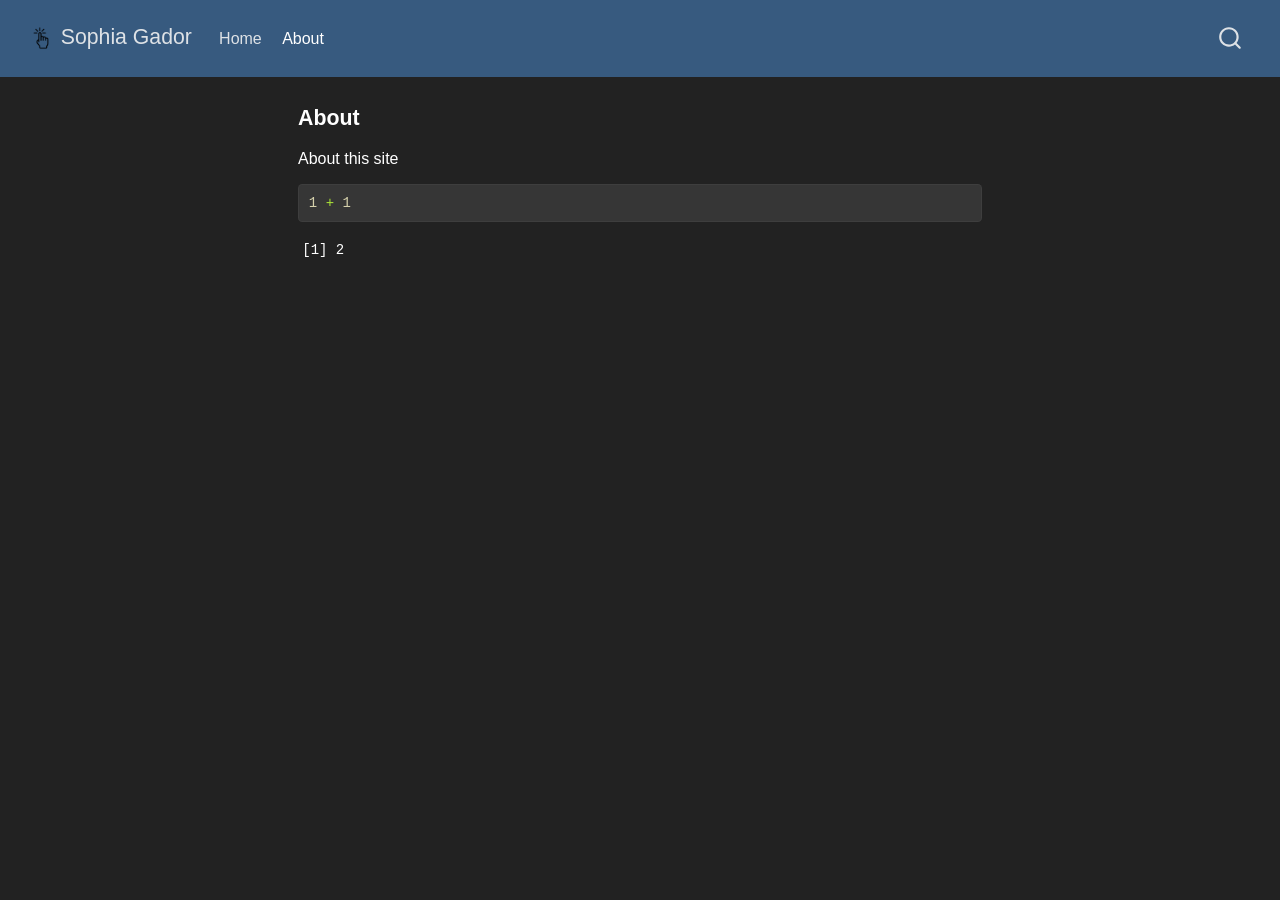
<file: docs/about.html>
<!DOCTYPE html>
<html xmlns="http://www.w3.org/1999/xhtml" lang="en" xml:lang="en"><head>

<meta charset="utf-8">
<meta name="generator" content="quarto-1.9.37">

<meta name="viewport" content="width=device-width, initial-scale=1.0, user-scalable=yes">


<title>About – Sophia Gador</title>
<style>
/* Default styles provided by pandoc.
** See https://pandoc.org/MANUAL.html#variables-for-html for config info.
*/
code{white-space: pre-wrap;}
span.smallcaps{font-variant: small-caps;}
div.columns{display: flex; gap: min(4vw, 1.5em);}
div.column{flex: auto; overflow-x: auto;}
div.hanging-indent{margin-left: 1.5em; text-indent: -1.5em;}
ul.task-list{list-style: none;}
ul.task-list li input[type="checkbox"] {
  width: 0.8em;
  margin: 0 0.8em 0.2em -1em; /* quarto-specific, see https://github.com/quarto-dev/quarto-cli/issues/4556 */ 
  vertical-align: middle;
}
/* CSS for syntax highlighting */
html { -webkit-text-size-adjust: 100%; }
pre > code.sourceCode { white-space: pre; position: relative; }
pre > code.sourceCode > span { display: inline-block; line-height: 1.25; }
pre > code.sourceCode > span:empty { height: 1.2em; }
.sourceCode { overflow: visible; }
code.sourceCode > span { color: inherit; text-decoration: inherit; }
div.sourceCode { margin: 1em 0; }
pre.sourceCode { margin: 0; }
@media screen {
div.sourceCode { overflow: auto; }
}
@media print {
pre > code.sourceCode { white-space: pre-wrap; }
pre > code.sourceCode > span { text-indent: -5em; padding-left: 5em; }
}
pre.numberSource code
  { counter-reset: source-line 0; }
pre.numberSource code > span
  { position: relative; left: -4em; counter-increment: source-line; }
pre.numberSource code > span > a:first-child::before
  { content: counter(source-line);
    position: relative; left: -1em; text-align: right; vertical-align: baseline;
    border: none; display: inline-block;
    -webkit-touch-callout: none; -webkit-user-select: none;
    -khtml-user-select: none; -moz-user-select: none;
    -ms-user-select: none; user-select: none;
    padding: 0 4px; width: 4em;
  }
pre.numberSource { margin-left: 3em;  padding-left: 4px; }
div.sourceCode
  {   }
@media screen {
pre > code.sourceCode > span > a:first-child::before { text-decoration: underline; }
}
</style>


<script src="site_libs/quarto-nav/quarto-nav.js"></script>
<script src="site_libs/quarto-nav/headroom.min.js"></script>
<script src="site_libs/clipboard/clipboard.min.js"></script>
<script src="site_libs/quarto-search/autocomplete.umd.js"></script>
<script src="site_libs/quarto-search/fuse.min.js"></script>
<script src="site_libs/quarto-search/quarto-search.js"></script>
<meta name="quarto:offset" content="./">
<link href="./favicon.png" rel="icon" type="image/png">
<script src="site_libs/quarto-html/quarto.js" type="module"></script>
<script src="site_libs/quarto-html/tabsets/tabsets.js" type="module"></script>
<script src="site_libs/quarto-html/popper.min.js"></script>
<script src="site_libs/quarto-html/tippy.umd.min.js"></script>
<script src="site_libs/quarto-html/anchor.min.js"></script>
<link href="site_libs/quarto-html/tippy.css" rel="stylesheet">
<link href="site_libs/quarto-html/quarto-syntax-highlighting-dark-d0ae9245876894da5ac7e18953ecc5cc.css" rel="stylesheet" id="quarto-text-highlighting-styles">
<script src="site_libs/bootstrap/bootstrap.min.js"></script>
<link href="site_libs/bootstrap/bootstrap-icons.css" rel="stylesheet">
<link href="site_libs/bootstrap/bootstrap-00feface57a40fb7a06c8694f9a70c45.min.css" rel="stylesheet" append-hash="true" id="quarto-bootstrap" data-mode="dark">
<script id="quarto-search-options" type="application/json">{
  "location": "navbar",
  "copy-button": false,
  "collapse-after": 3,
  "panel-placement": "end",
  "type": "overlay",
  "limit": 50,
  "keyboard-shortcut": [
    "f",
    "/",
    "s"
  ],
  "show-item-context": false,
  "language": {
    "search-no-results-text": "No results",
    "search-matching-documents-text": "matching documents",
    "search-copy-link-title": "Copy link to search",
    "search-hide-matches-text": "Hide additional matches",
    "search-more-match-text": "more match in this document",
    "search-more-matches-text": "more matches in this document",
    "search-clear-button-title": "Clear",
    "search-text-placeholder": "",
    "search-detached-cancel-button-title": "Cancel",
    "search-submit-button-title": "Submit",
    "search-label": "Search"
  }
}</script>


<link rel="stylesheet" href="styles.css">
</head>

<body class="floating nav-fixed quarto-light">

<div id="quarto-search-results"></div>
  <header id="quarto-header" class="headroom fixed-top">
    <nav class="navbar navbar-expand-lg " data-bs-theme="dark">
      <div class="navbar-container container-fluid">
      <div class="navbar-brand-container mx-auto">
    <a href="./index.html" class="navbar-brand navbar-brand-logo">
    <img src="./logo.png" alt="" class="navbar-logo light-content">
    <img src="./logo.png" alt="" class="navbar-logo dark-content">
    </a>
    <a class="navbar-brand" href="./index.html">
    <span class="navbar-title">Sophia Gador</span>
    </a>
  </div>
            <div id="quarto-search" class="" title="Search"></div>
          <button class="navbar-toggler" type="button" data-bs-toggle="collapse" data-bs-target="#navbarCollapse" aria-controls="navbarCollapse" role="menu" aria-expanded="false" aria-label="Toggle navigation" onclick="if (window.quartoToggleHeadroom) { window.quartoToggleHeadroom(); }">
  <span class="navbar-toggler-icon"></span>
</button>
          <div class="collapse navbar-collapse" id="navbarCollapse">
            <ul class="navbar-nav navbar-nav-scroll me-auto">
  <li class="nav-item">
    <a class="nav-link" href="./index.html"> 
<span class="menu-text">Home</span></a>
  </li>  
  <li class="nav-item">
    <a class="nav-link active" href="./about.html" aria-current="page"> 
<span class="menu-text">About</span></a>
  </li>  
</ul>
          </div> <!-- /navcollapse -->
            <div class="quarto-navbar-tools">
</div>
      </div> <!-- /container-fluid -->
    </nav>
</header>
<!-- content -->
<div id="quarto-content" class="quarto-container page-columns page-rows-contents page-layout-article page-navbar">
<!-- sidebar -->
  <nav id="quarto-sidebar" class="sidebar collapse collapse-horizontal quarto-sidebar-collapse-item sidebar-navigation floating overflow-auto">
    
</nav>
<div id="quarto-sidebar-glass" class="quarto-sidebar-collapse-item" data-bs-toggle="collapse" data-bs-target=".quarto-sidebar-collapse-item"></div>
<!-- margin-sidebar -->
    <div id="quarto-margin-sidebar" class="sidebar margin-sidebar zindex-bottom">
    </div>
<!-- main -->
<main class="content" id="quarto-document-content">

<header id="title-block-header" class="quarto-title-block default">
<div class="quarto-title">
<h1 class="title">About</h1>
</div>



<div class="quarto-title-meta">

    
  
    
  </div>
  


</header>


<p>About this site</p>
<div class="cell">
<div class="code-copy-outer-scaffold"><div class="sourceCode cell-code" id="cb1"><pre class="sourceCode r code-with-copy"><code class="sourceCode r"><span id="cb1-1"><a href="#cb1-1" aria-hidden="true" tabindex="-1"></a><span class="dv">1</span> <span class="sc">+</span> <span class="dv">1</span></span></code></pre></div><button title="Copy to Clipboard" class="code-copy-button"><i class="bi"></i></button></div>
<div class="cell-output cell-output-stdout">
<pre><code>[1] 2</code></pre>
</div>
</div>



</main> <!-- /main -->
<script id="quarto-html-after-body" type="application/javascript">
  window.document.addEventListener("DOMContentLoaded", function (event) {
    const icon = "";
    const anchorJS = new window.AnchorJS();
    anchorJS.options = {
      placement: 'right',
      icon: icon
    };
    anchorJS.add('.anchored');
    const isCodeAnnotation = (el) => {
      for (const clz of el.classList) {
        if (clz.startsWith('code-annotation-')) {                     
          return true;
        }
      }
      return false;
    }
    const onCopySuccess = function(e) {
      // button target
      const button = e.trigger;
      // don't keep focus
      button.blur();
      // flash "checked"
      button.classList.add('code-copy-button-checked');
      var currentTitle = button.getAttribute("title");
      button.setAttribute("title", "Copied!");
      let tooltip;
      if (window.bootstrap) {
        button.setAttribute("data-bs-toggle", "tooltip");
        button.setAttribute("data-bs-placement", "left");
        button.setAttribute("data-bs-title", "Copied!");
        tooltip = new bootstrap.Tooltip(button, 
          { trigger: "manual", 
            customClass: "code-copy-button-tooltip",
            offset: [0, -8]});
        tooltip.show();    
      }
      setTimeout(function() {
        if (tooltip) {
          tooltip.hide();
          button.removeAttribute("data-bs-title");
          button.removeAttribute("data-bs-toggle");
          button.removeAttribute("data-bs-placement");
        }
        button.setAttribute("title", currentTitle);
        button.classList.remove('code-copy-button-checked');
      }, 1000);
      // clear code selection
      e.clearSelection();
    }
    const getTextToCopy = function(trigger) {
      const outerScaffold = trigger.parentElement.cloneNode(true);
      const codeEl = outerScaffold.querySelector('code');
      for (const childEl of codeEl.children) {
        if (isCodeAnnotation(childEl)) {
          childEl.remove();
        }
      }
      return codeEl.innerText;
    }
    const clipboard = new window.ClipboardJS('.code-copy-button:not([data-in-quarto-modal])', {
      text: getTextToCopy
    });
    clipboard.on('success', onCopySuccess);
    if (window.document.getElementById('quarto-embedded-source-code-modal')) {
      const clipboardModal = new window.ClipboardJS('.code-copy-button[data-in-quarto-modal]', {
        text: getTextToCopy,
        container: window.document.getElementById('quarto-embedded-source-code-modal')
      });
      clipboardModal.on('success', onCopySuccess);
    }
      var localhostRegex = new RegExp(/^(?:http|https):\/\/localhost\:?[0-9]*\//);
      var mailtoRegex = new RegExp(/^mailto:/);
        var filterRegex = new RegExp('/' + window.location.host + '/');
      var isInternal = (href) => {
          return filterRegex.test(href) || localhostRegex.test(href) || mailtoRegex.test(href);
      }
      // Inspect non-navigation links and adorn them if external
     var links = window.document.querySelectorAll('a[href]:not(.nav-link):not(.navbar-brand):not(.toc-action):not(.sidebar-link):not(.sidebar-item-toggle):not(.pagination-link):not(.no-external):not([aria-hidden]):not(.dropdown-item):not(.quarto-navigation-tool):not(.about-link)');
      for (var i=0; i<links.length; i++) {
        const link = links[i];
        if (!isInternal(link.href)) {
          // undo the damage that might have been done by quarto-nav.js in the case of
          // links that we want to consider external
          if (link.dataset.originalHref !== undefined) {
            link.href = link.dataset.originalHref;
          }
        }
      }
    function tippyHover(el, contentFn, onTriggerFn, onUntriggerFn) {
      const config = {
        allowHTML: true,
        maxWidth: 500,
        delay: 100,
        arrow: false,
        appendTo: function(el) {
            return el.parentElement;
        },
        interactive: true,
        interactiveBorder: 10,
        theme: 'quarto',
        placement: 'bottom-start',
      };
      if (contentFn) {
        config.content = contentFn;
      }
      if (onTriggerFn) {
        config.onTrigger = onTriggerFn;
      }
      if (onUntriggerFn) {
        config.onUntrigger = onUntriggerFn;
      }
      window.tippy(el, config); 
    }
    const noterefs = window.document.querySelectorAll('a[role="doc-noteref"]');
    for (var i=0; i<noterefs.length; i++) {
      const ref = noterefs[i];
      tippyHover(ref, function() {
        // use id or data attribute instead here
        let href = ref.getAttribute('data-footnote-href') || ref.getAttribute('href');
        try { href = new URL(href).hash; } catch {}
        const id = href.replace(/^#\/?/, "");
        const note = window.document.getElementById(id);
        if (note) {
          return note.innerHTML;
        } else {
          return "";
        }
      });
    }
    const xrefs = window.document.querySelectorAll('a.quarto-xref');
    const processXRef = (id, note) => {
      // Strip column container classes
      const stripColumnClz = (el) => {
        el.classList.remove("page-full", "page-columns");
        if (el.children) {
          for (const child of el.children) {
            stripColumnClz(child);
          }
        }
      }
      stripColumnClz(note)
      if (id === null || id.startsWith('sec-')) {
        // Special case sections, only their first couple elements
        const container = document.createElement("div");
        if (note.children && note.children.length > 2) {
          container.appendChild(note.children[0].cloneNode(true));
          for (let i = 1; i < note.children.length; i++) {
            const child = note.children[i];
            if (child.tagName === "P" && child.innerText === "") {
              continue;
            } else {
              container.appendChild(child.cloneNode(true));
              break;
            }
          }
          if (window.Quarto?.typesetMath) {
            window.Quarto.typesetMath(container);
          }
          return container.innerHTML
        } else {
          if (window.Quarto?.typesetMath) {
            window.Quarto.typesetMath(note);
          }
          return note.innerHTML;
        }
      } else {
        // Remove any anchor links if they are present
        const anchorLink = note.querySelector('a.anchorjs-link');
        if (anchorLink) {
          anchorLink.remove();
        }
        if (window.Quarto?.typesetMath) {
          window.Quarto.typesetMath(note);
        }
        if (note.classList.contains("callout")) {
          return note.outerHTML;
        } else {
          return note.innerHTML;
        }
      }
    }
    for (var i=0; i<xrefs.length; i++) {
      const xref = xrefs[i];
      tippyHover(xref, undefined, function(instance) {
        instance.disable();
        let url = xref.getAttribute('href');
        let hash = undefined; 
        if (url.startsWith('#')) {
          hash = url;
        } else {
          try { hash = new URL(url).hash; } catch {}
        }
        if (hash) {
          const id = hash.replace(/^#\/?/, "");
          const note = window.document.getElementById(id);
          if (note !== null) {
            try {
              const html = processXRef(id, note.cloneNode(true));
              instance.setContent(html);
            } finally {
              instance.enable();
              instance.show();
            }
          } else {
            // See if we can fetch this
            fetch(url.split('#')[0])
            .then(res => res.text())
            .then(html => {
              const parser = new DOMParser();
              const htmlDoc = parser.parseFromString(html, "text/html");
              const note = htmlDoc.getElementById(id);
              if (note !== null) {
                const html = processXRef(id, note);
                instance.setContent(html);
              } 
            }).finally(() => {
              instance.enable();
              instance.show();
            });
          }
        } else {
          // See if we can fetch a full url (with no hash to target)
          // This is a special case and we should probably do some content thinning / targeting
          fetch(url)
          .then(res => res.text())
          .then(html => {
            const parser = new DOMParser();
            const htmlDoc = parser.parseFromString(html, "text/html");
            const note = htmlDoc.querySelector('main.content');
            if (note !== null) {
              // This should only happen for chapter cross references
              // (since there is no id in the URL)
              // remove the first header
              if (note.children.length > 0 && note.children[0].tagName === "HEADER") {
                note.children[0].remove();
              }
              const html = processXRef(null, note);
              instance.setContent(html);
            } 
          }).finally(() => {
            instance.enable();
            instance.show();
          });
        }
      }, function(instance) {
      });
    }
        let selectedAnnoteEl;
        const selectorForAnnotation = ( cell, annotation) => {
          let cellAttr = 'data-code-cell="' + cell + '"';
          let lineAttr = 'data-code-annotation="' +  annotation + '"';
          const selector = 'span[' + cellAttr + '][' + lineAttr + ']';
          return selector;
        }
        const selectCodeLines = (annoteEl) => {
          const doc = window.document;
          const targetCell = annoteEl.getAttribute("data-target-cell");
          const targetAnnotation = annoteEl.getAttribute("data-target-annotation");
          const annoteSpan = window.document.querySelector(selectorForAnnotation(targetCell, targetAnnotation));
          const lines = annoteSpan.getAttribute("data-code-lines").split(",");
          const lineIds = lines.map((line) => {
            return targetCell + "-" + line;
          })
          let top = null;
          let height = null;
          let parent = null;
          if (lineIds.length > 0) {
              //compute the position of the single el (top and bottom and make a div)
              const el = window.document.getElementById(lineIds[0]);
              top = el.offsetTop;
              height = el.offsetHeight;
              parent = el.parentElement.parentElement;
            if (lineIds.length > 1) {
              const lastEl = window.document.getElementById(lineIds[lineIds.length - 1]);
              const bottom = lastEl.offsetTop + lastEl.offsetHeight;
              height = bottom - top;
            }
            if (top !== null && height !== null && parent !== null) {
              // cook up a div (if necessary) and position it 
              let div = window.document.getElementById("code-annotation-line-highlight");
              if (div === null) {
                div = window.document.createElement("div");
                div.setAttribute("id", "code-annotation-line-highlight");
                div.style.position = 'absolute';
                parent.appendChild(div);
              }
              div.style.top = top - 2 + "px";
              div.style.height = height + 4 + "px";
              div.style.left = 0;
              let gutterDiv = window.document.getElementById("code-annotation-line-highlight-gutter");
              if (gutterDiv === null) {
                gutterDiv = window.document.createElement("div");
                gutterDiv.setAttribute("id", "code-annotation-line-highlight-gutter");
                gutterDiv.style.position = 'absolute';
                const codeCell = window.document.getElementById(targetCell);
                const gutter = codeCell.querySelector('.code-annotation-gutter');
                gutter.appendChild(gutterDiv);
              }
              gutterDiv.style.top = top - 2 + "px";
              gutterDiv.style.height = height + 4 + "px";
            }
            selectedAnnoteEl = annoteEl;
          }
        };
        const unselectCodeLines = () => {
          const elementsIds = ["code-annotation-line-highlight", "code-annotation-line-highlight-gutter"];
          elementsIds.forEach((elId) => {
            const div = window.document.getElementById(elId);
            if (div) {
              div.remove();
            }
          });
          selectedAnnoteEl = undefined;
        };
          // Handle positioning of the toggle
      window.addEventListener(
        "resize",
        throttle(() => {
          elRect = undefined;
          if (selectedAnnoteEl) {
            selectCodeLines(selectedAnnoteEl);
          }
        }, 10)
      );
      function throttle(fn, ms) {
      let throttle = false;
      let timer;
        return (...args) => {
          if(!throttle) { // first call gets through
              fn.apply(this, args);
              throttle = true;
          } else { // all the others get throttled
              if(timer) clearTimeout(timer); // cancel #2
              timer = setTimeout(() => {
                fn.apply(this, args);
                timer = throttle = false;
              }, ms);
          }
        };
      }
        // Attach click handler to the DT
        const annoteDls = window.document.querySelectorAll('dt[data-target-cell]');
        for (const annoteDlNode of annoteDls) {
          annoteDlNode.addEventListener('click', (event) => {
            const clickedEl = event.target;
            if (clickedEl !== selectedAnnoteEl) {
              unselectCodeLines();
              const activeEl = window.document.querySelector('dt[data-target-cell].code-annotation-active');
              if (activeEl) {
                activeEl.classList.remove('code-annotation-active');
              }
              selectCodeLines(clickedEl);
              clickedEl.classList.add('code-annotation-active');
            } else {
              // Unselect the line
              unselectCodeLines();
              clickedEl.classList.remove('code-annotation-active');
            }
          });
        }
    const findCites = (el) => {
      const parentEl = el.parentElement;
      if (parentEl) {
        const cites = parentEl.dataset.cites;
        if (cites) {
          return {
            el,
            cites: cites.split(' ')
          };
        } else {
          return findCites(el.parentElement)
        }
      } else {
        return undefined;
      }
    };
    var bibliorefs = window.document.querySelectorAll('a[role="doc-biblioref"]');
    for (var i=0; i<bibliorefs.length; i++) {
      const ref = bibliorefs[i];
      const citeInfo = findCites(ref);
      if (citeInfo) {
        tippyHover(citeInfo.el, function() {
          var popup = window.document.createElement('div');
          citeInfo.cites.forEach(function(cite) {
            var citeDiv = window.document.createElement('div');
            citeDiv.classList.add('hanging-indent');
            citeDiv.classList.add('csl-entry');
            var biblioDiv = window.document.getElementById('ref-' + cite);
            if (biblioDiv) {
              citeDiv.innerHTML = biblioDiv.innerHTML;
            }
            popup.appendChild(citeDiv);
          });
          return popup.innerHTML;
        });
      }
    }
  });
  </script>
</div> <!-- /content -->




</body></html>
</file>
<file: docs/site_libs/quarto-html/tippy.css>
.tippy-box[data-animation=fade][data-state=hidden]{opacity:0}[data-tippy-root]{max-width:calc(100vw - 10px)}.tippy-box{position:relative;background-color:#333;color:#fff;border-radius:4px;font-size:14px;line-height:1.4;white-space:normal;outline:0;transition-property:transform,visibility,opacity}.tippy-box[data-placement^=top]>.tippy-arrow{bottom:0}.tippy-box[data-placement^=top]>.tippy-arrow:before{bottom:-7px;left:0;border-width:8px 8px 0;border-top-color:initial;transform-origin:center top}.tippy-box[data-placement^=bottom]>.tippy-arrow{top:0}.tippy-box[data-placement^=bottom]>.tippy-arrow:before{top:-7px;left:0;border-width:0 8px 8px;border-bottom-color:initial;transform-origin:center bottom}.tippy-box[data-placement^=left]>.tippy-arrow{right:0}.tippy-box[data-placement^=left]>.tippy-arrow:before{border-width:8px 0 8px 8px;border-left-color:initial;right:-7px;transform-origin:center left}.tippy-box[data-placement^=right]>.tippy-arrow{left:0}.tippy-box[data-placement^=right]>.tippy-arrow:before{left:-7px;border-width:8px 8px 8px 0;border-right-color:initial;transform-origin:center right}.tippy-box[data-inertia][data-state=visible]{transition-timing-function:cubic-bezier(.54,1.5,.38,1.11)}.tippy-arrow{width:16px;height:16px;color:#333}.tippy-arrow:before{content:"";position:absolute;border-color:transparent;border-style:solid}.tippy-content{position:relative;padding:5px 9px;z-index:1}
</file>
<file: docs/site_libs/quarto-html/quarto-syntax-highlighting-dark-d0ae9245876894da5ac7e18953ecc5cc.css>
/* quarto syntax highlight colors */
:root {
  --quarto-hl-al-color: #f07178;
  --quarto-hl-an-color: #d4d0ab;
  --quarto-hl-at-color: #00e0e0;
  --quarto-hl-bn-color: #d4d0ab;
  --quarto-hl-bu-color: #abe338;
  --quarto-hl-ch-color: #abe338;
  --quarto-hl-co-color: #f8f8f2;
  --quarto-hl-cv-color: #ffd700;
  --quarto-hl-cn-color: #ffd700;
  --quarto-hl-cf-color: #ffa07a;
  --quarto-hl-dt-color: #ffa07a;
  --quarto-hl-dv-color: #d4d0ab;
  --quarto-hl-do-color: #f8f8f2;
  --quarto-hl-er-color: #f07178;
  --quarto-hl-ex-color: #00e0e0;
  --quarto-hl-fl-color: #d4d0ab;
  --quarto-hl-fu-color: #ffa07a;
  --quarto-hl-im-color: #abe338;
  --quarto-hl-in-color: #d4d0ab;
  --quarto-hl-kw-color: #ffa07a;
  --quarto-hl-op-color: #ffa07a;
  --quarto-hl-ot-color: #00e0e0;
  --quarto-hl-pp-color: #dcc6e0;
  --quarto-hl-re-color: #00e0e0;
  --quarto-hl-sc-color: #abe338;
  --quarto-hl-ss-color: #abe338;
  --quarto-hl-st-color: #abe338;
  --quarto-hl-va-color: #00e0e0;
  --quarto-hl-vs-color: #abe338;
  --quarto-hl-wa-color: #dcc6e0;
}

/* other quarto variables */
:root {
  --quarto-font-monospace: SFMono-Regular, Menlo, Monaco, Consolas, "Liberation Mono", "Courier New", monospace;
}

/* syntax highlight based on Pandoc's rules */
pre > code.sourceCode > span {
  color: #f8f8f2;
}

code.sourceCode > span {
  color: #f8f8f2;
}

div.sourceCode,
div.sourceCode pre.sourceCode {
  color: #f8f8f2;
}

/* Normal */
code span {
  color: #f8f8f2;
}

/* Alert */
code span.al {
  color: #f07178;
}

/* Annotation */
code span.an {
  color: #d4d0ab;
}

/* Attribute */
code span.at {
  color: #00e0e0;
}

/* BaseN */
code span.bn {
  color: #d4d0ab;
}

/* BuiltIn */
code span.bu {
  color: #abe338;
}

/* ControlFlow */
code span.cf {
  font-weight: bold;
  color: #ffa07a;
}

/* Char */
code span.ch {
  color: #abe338;
}

/* Constant */
code span.cn {
  color: #ffd700;
}

/* Comment */
code span.co {
  font-style: italic;
  color: #f8f8f2;
}

/* CommentVar */
code span.cv {
  color: #ffd700;
}

/* Documentation */
code span.do {
  color: #f8f8f2;
}

/* DataType */
code span.dt {
  color: #ffa07a;
}

/* DecVal */
code span.dv {
  color: #d4d0ab;
}

/* Error */
code span.er {
  color: #f07178;
  text-decoration: underline;
}

/* Extension */
code span.ex {
  font-weight: bold;
  color: #00e0e0;
}

/* Float */
code span.fl {
  color: #d4d0ab;
}

/* Function */
code span.fu {
  color: #ffa07a;
}

/* Import */
code span.im {
  color: #abe338;
}

/* Information */
code span.in {
  color: #d4d0ab;
}

/* Keyword */
code span.kw {
  font-weight: bold;
  color: #ffa07a;
}

/* Operator */
code span.op {
  color: #ffa07a;
}

/* Other */
code span.ot {
  color: #00e0e0;
}

/* Preprocessor */
code span.pp {
  color: #dcc6e0;
}

/* RegionMarker */
code span.re {
  background-color: #f8f8f2;
  color: #00e0e0;
}

/* SpecialChar */
code span.sc {
  color: #abe338;
}

/* SpecialString */
code span.ss {
  color: #abe338;
}

/* String */
code span.st {
  color: #abe338;
}

/* Variable */
code span.va {
  color: #00e0e0;
}

/* VerbatimString */
code span.vs {
  color: #abe338;
}

/* Warning */
code span.wa {
  color: #dcc6e0;
}

.prevent-inlining {
  content: "</";
}

/*# sourceMappingURL=e2dac9153eaf3c552d5043f9565d03d7.css.map */
</file>
<file: docs/styles.css>
/* css styles */
body {
  font-family: Arial, sans-serif;
  font-size: 16px;
}
p {
  margin: 0;
  padding: 0;
  line-height: 1.2;
}
h1,h2 {
  font-size: 16pt;
}
h3,h4 {
  font-size: 14pt;
}
</file>
